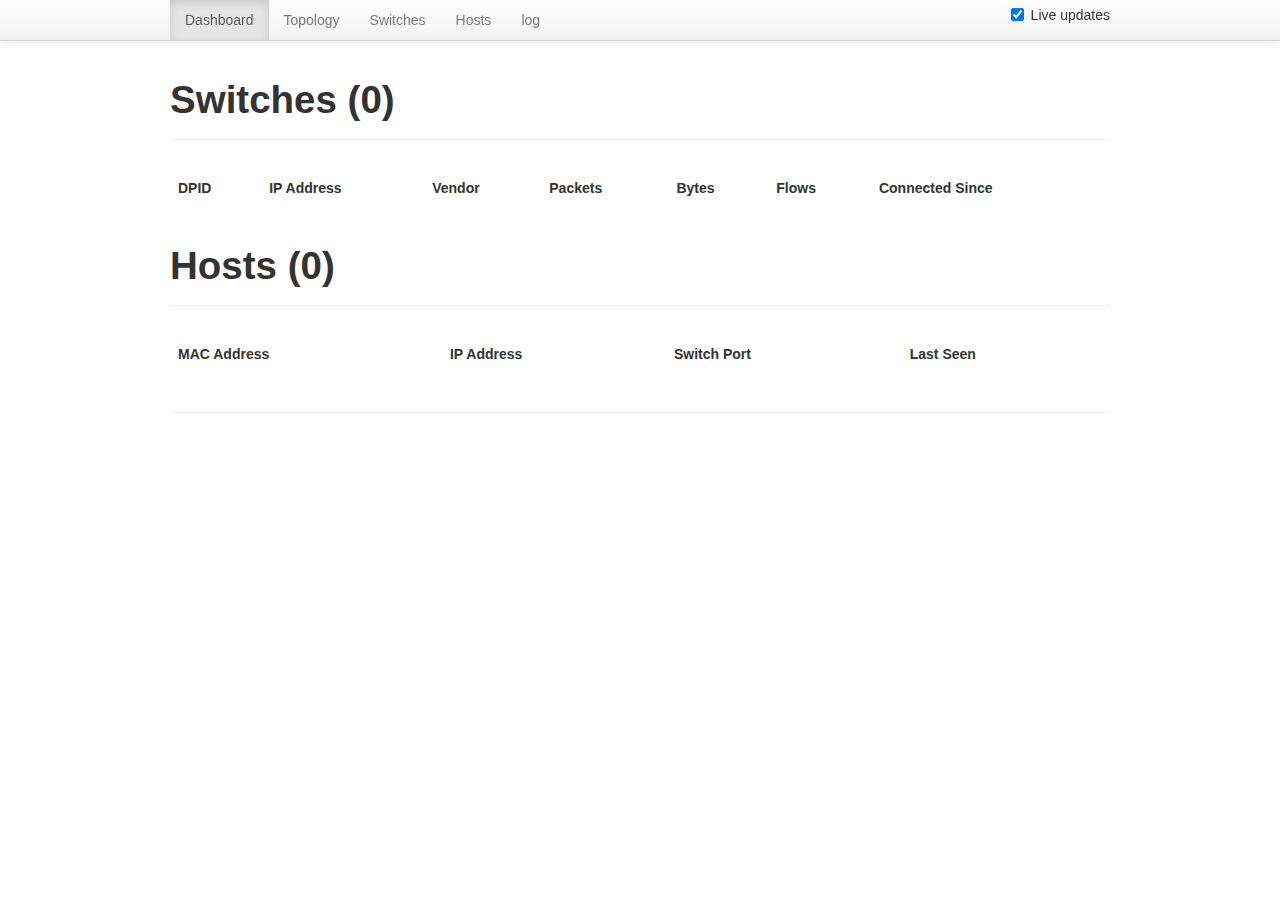
<file: floodlightUI/index.html>
<!DOCTYPE html>
<!-- template from Christophe Coenraets -->
<!-- 
   Copyright 2012 IBM

   Licensed under the Apache License, Version 2.0 (the "License");
   you may not use this file except in compliance with the License.
   You may obtain a copy of the License at

       http://www.apache.org/licenses/LICENSE-2.0

   Unless required by applicable law or agreed to in writing, software
   distributed under the License is distributed on an "AS IS" BASIS,
   WITHOUT WARRANTIES OR CONDITIONS OF ANY KIND, either express or implied.
   See the License for the specific language governing permissions and
   limitations under the License.
 -->
<html lang="en">
<head>
    <meta charset="utf-8">
    <title>Floodlight</title>
    <meta name="description" content="">
    <meta name="author" content="">

    <!-- Le HTML5 shim, for IE6-8 support of HTML elements -->
    <!--[if lt IE 9]>
    <script src="http://html5shim.googlecode.com/svn/trunk/html5.js"></script>
    <!-- Place this tag in your head or just before your close body tag -->
    <![endif]-->

    <!-- Le styles -->
    <style>
        body {
            padding-top: 60px; /* 60px to make the container go all the way to the bottom of the topbar */
        }
    </style>
    <link href="css/bootstrap.css" rel="stylesheet">
    <link href="css/styles.css" rel="stylesheet">

    <!-- Le fav and touch icons -->
    <!-- TODO create some icons 
    <link rel="shortcut icon" href="/img/favicon.ico">
    <link rel="apple-touch-icon" href="/img/apple-touch-icon.png">
    <link rel="apple-touch-icon" sizes="72x72" href="/img/apple-touch-icon-72x72.png">
    <link rel="apple-touch-icon" sizes="114x114" href="/img/apple-touch-icon-114x114.png">
    -->
</head>

<body>

<div class="header"></div>

<div class="container">

<div id="content"></div>

<hr>
<footer class="footer">
</footer>

</div> <!-- /container -->

<script src="lib/jquery.min.js"></script>
<script src="lib/underscore-min.js"></script>
<script src="lib/backbone-min.js"></script>
<script src="lib/d3.v2.min.js"></script>

<script src="lib/bootstrap-dropdown.js"></script>
<script src="lib/bootstrap-alert.js"></script>

<script src="js/utils.js"></script>

<script src="js/models/hostmodel.js"></script>
<script src="js/models/topologymodel.js"></script>
<script src="js/models/statusmodel.js"></script>
<script src="js/models/switchmodel.js"></script>
<script src="js/models/portmodel.js"></script>
<script src="js/models/flowmodel.js"></script>

<script src="js/views/header.js"></script>
<script src="js/views/home.js"></script>
<script src="js/views/status.js"></script>
<script src="js/views/host.js"></script>
<script src="js/views/switch.js"></script>
<script src="js/views/topology.js"></script>
<script src="js/views/port.js"></script>
<script src="js/views/flow.js"></script>

<script src="js/main.js"></script>

</body>
</html>
</file>
<file: floodlightUI/css/styles.css>
.dropdown-menu {
    max-height: 400px;
    overflow-y: scroll;
    width: 220px;
}

.list-item {
    padding-top: 6px;
    padding-left: 56px;
}

.no-reports {
    display: none;
}
</file>
